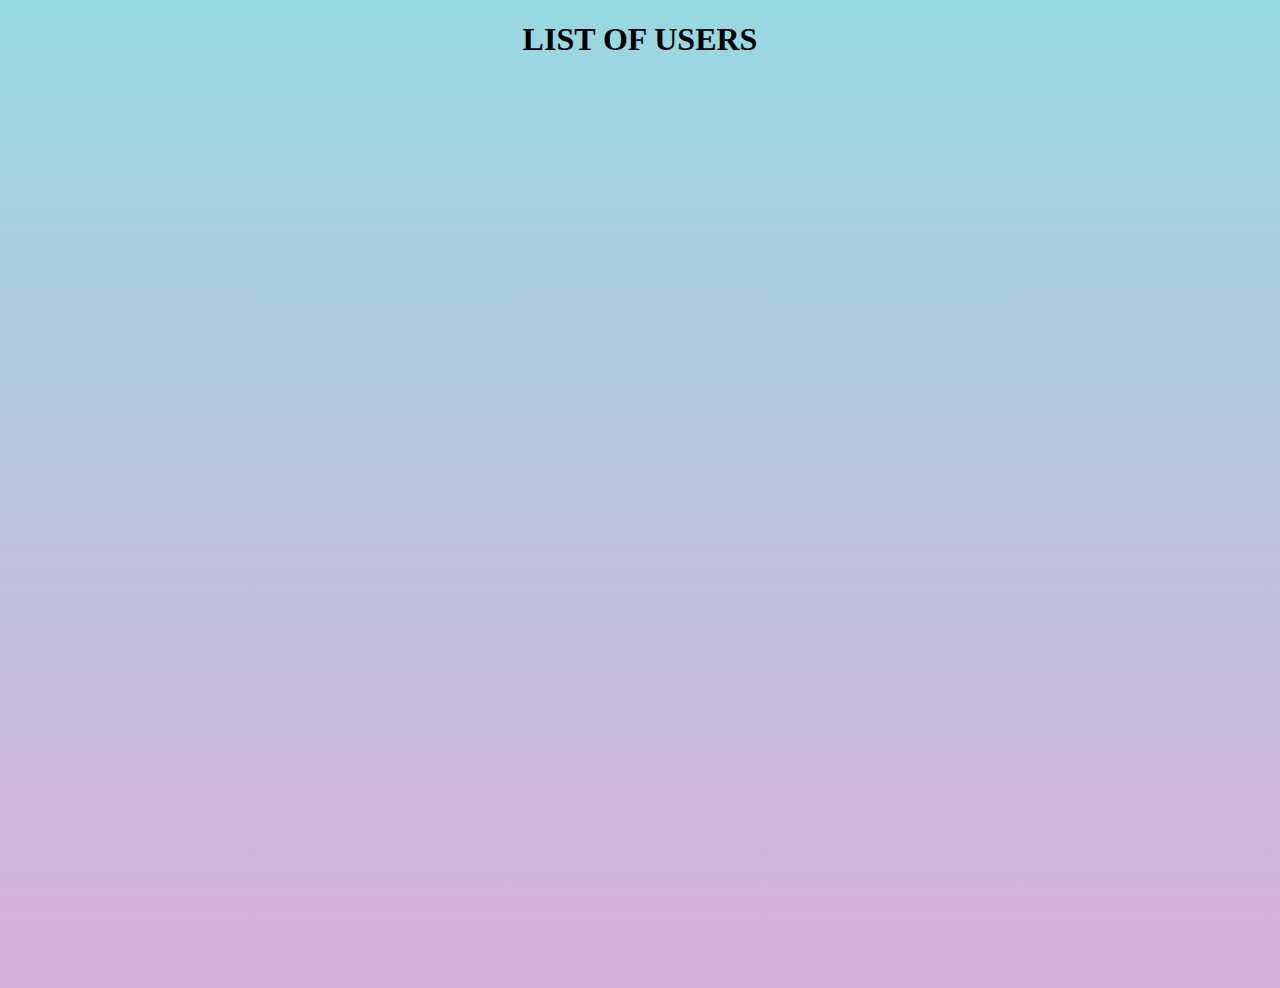
<file: mini_project/index.html>
<!DOCTYPE html>
<html lang="en">
<head>
    <meta charset="UTF-8">
    <meta content="width=device-width, user-scalable=no, initial-scale=1.0, maximum-scale=1.0, minimum-scale=1.0"
          name="viewport">
    <meta content="ie=edge" http-equiv="X-UA-Compatible">
    <title>Mini_project</title>
    <link href="style.css" rel="stylesheet">

</head>
<body>

<script src="main.js"></script>

</body>
</html>
</file>
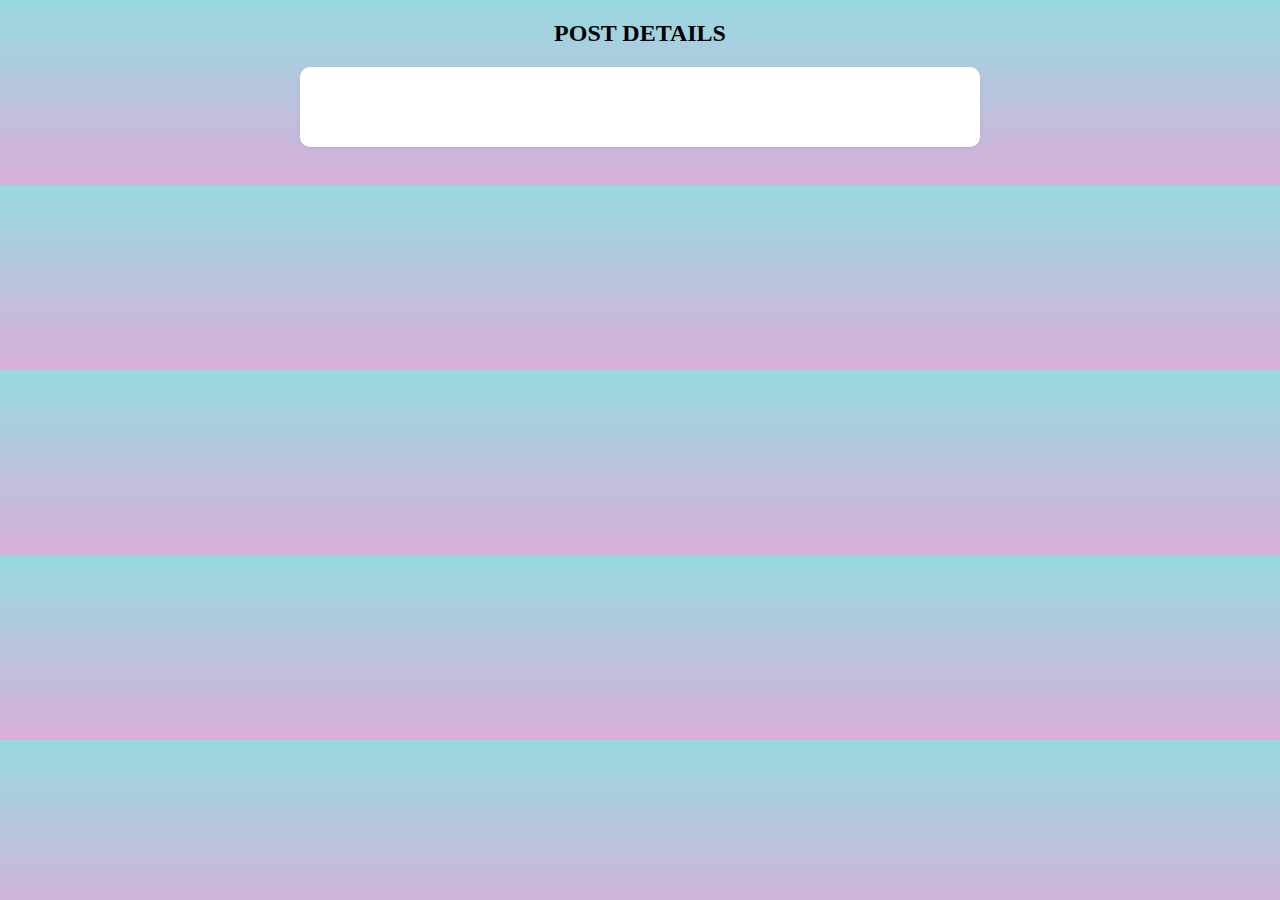
<file: mini_project/post-details.html>
<!DOCTYPE html>
<html lang="en">
<head>
    <meta charset="UTF-8">
    <meta content="width=device-width, user-scalable=no, initial-scale=1.0, maximum-scale=1.0, minimum-scale=1.0"
          name="viewport">
    <meta content="ie=edge" http-equiv="X-UA-Compatible">
    <title>Title</title>
    <link href="style.css" rel="stylesheet">
</head>
<body>
<script src="post-details.js"></script>

</body>
</html>
</file>
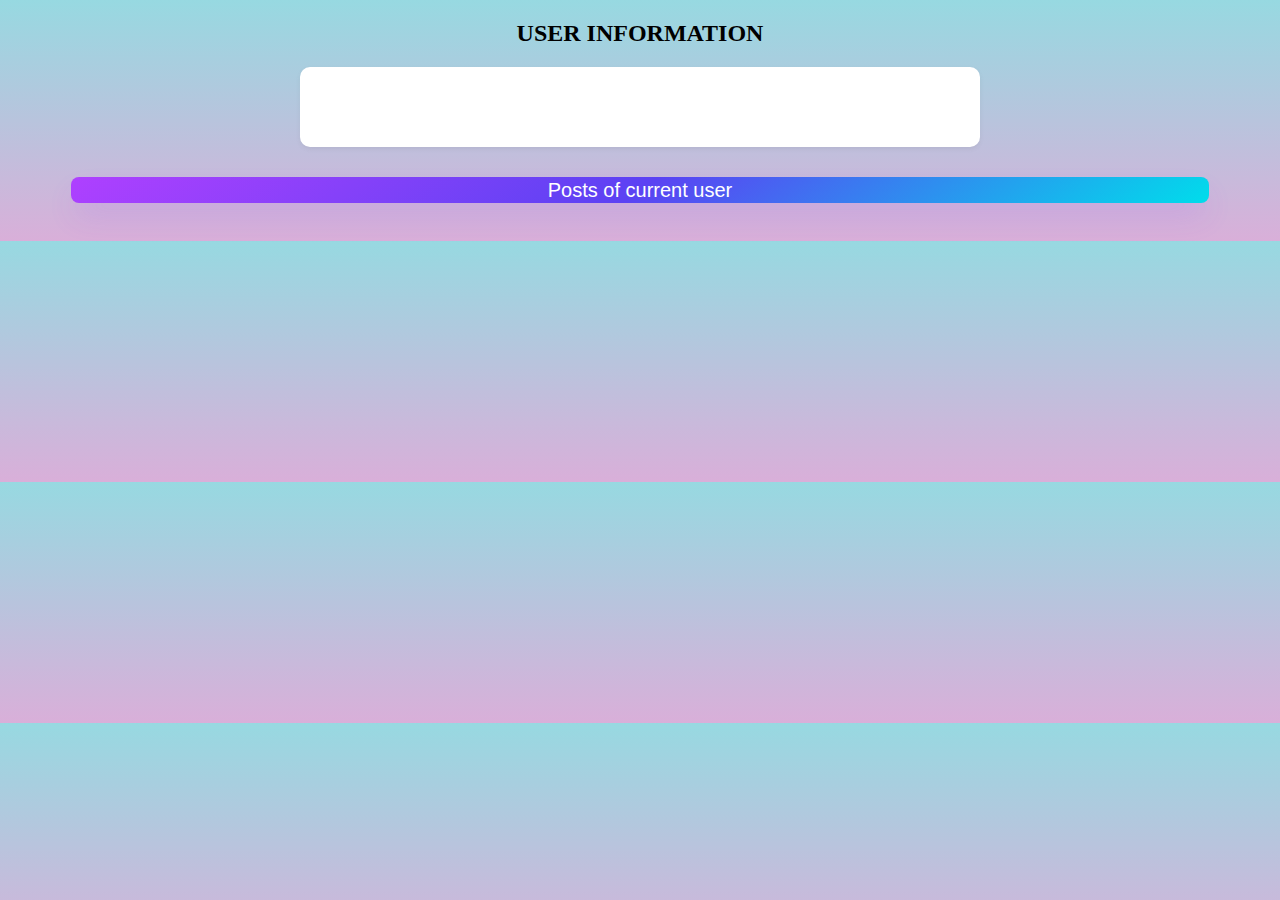
<file: mini_project/user-details.html>
<!DOCTYPE html>
<html lang="en">
<head>
    <meta charset="UTF-8">
    <meta content="width=device-width, user-scalable=no, initial-scale=1.0, maximum-scale=1.0, minimum-scale=1.0"
          name="viewport">
    <meta content="ie=edge" http-equiv="X-UA-Compatible">
    <title>User_details</title>
    <link href="style.css" rel="stylesheet">
</head>
<body>
<script src="userDetails.js"></script>

</body>
</html>
</file>
<file: mini_project/style.css>
body {
    background-color: #D9AFD9;
    background-image: linear-gradient(0deg, #D9AFD9 0%, #97D9E1 100%);
}

.wrapper {
    display: flex;
    flex-wrap: wrap;
    justify-content: space-evenly;
    height: 100vh;
}

.title {
    text-transform: uppercase;
    text-align: center;
}

.mainDiv {
    border: 2px solid cadetblue;
    border-radius: 10px;
    height: 100px;
    width: 45%;
    display: flex;
    justify-content: center;
    box-sizing: border-box;
    padding: 10px;
    background: rgba(9, 152, 175, 0.24);
}

.userWrapper {
    width: 300px;
    display: flex;
    flex-direction: column;
    justify-content: space-between;
    font-size: 20px;
    align-items: center;
    font-weight: bolder;
}

.userWrapper > button {
    width: 150px;
}

.infoOfUserDetails {
    position: relative;
    background: #fff;
    padding: 40px;
    width: 600px;
    margin: 20px auto 0 auto;
    box-shadow: 0 2px 4px rgba(100, 100, 100, .1);
    border-radius: 10px;
}

.infoOfUserDetails > div {
    padding-bottom: 10px;
}

.userDetails {
    font-size: 18px;
    font-weight: bolder;
}

.postOfCurrentUser {
    width: 90%;
    margin: 30px auto;
    display: block;
}

.userPostTitleWrap {
    display: flex;
    flex-wrap: wrap;
    justify-content: space-evenly;
}

.userPostTitle {
    width: 17%;
    display: flex;
    flex-direction: column;
    justify-content: space-between;
    align-items: center;
    box-sizing: border-box;
    padding: 15px;
    border: 2px solid blue;
    border-radius: 15px;
    margin-bottom: 10px;
    background: white;
    font-weight: 550;
}

.cardOfPost {
    width: 23%;
    display: flex;
    flex-direction: column;
    box-sizing: border-box;
    padding: 15px;
    border: 4px solid cadetblue;
    border-radius: 15px;
    margin-bottom: 10px;
    font-weight: bolder;
}

.postComments {
    display: flex;
    flex-wrap: wrap;
    padding-top: 30px;
    justify-content: space-between;
}

button {
    align-items: center;
    background-image: linear-gradient(144deg, #AF40FF, #5B42F3 50%, #00ddeb);
    border: 0;
    border-radius: 8px;
    box-shadow: rgba(151, 65, 252, 0.2) 0 15px 30px -5px;
    box-sizing: border-box;
    color: white;
    display: flex;
    font-family: Phantomsans, sans-serif;
    font-size: 20px;
    justify-content: center;
    line-height: 1em;
    max-width: 100%;
    min-width: 140px;
    padding: 3px;
    text-decoration: none;
    user-select: none;
    -webkit-user-select: none;
    touch-action: manipulation;
    white-space: nowrap;
    cursor: pointer;
}

button:active,
button:hover {
    outline: 0;
}

button span {
    background-color: rgb(5, 6, 45);
    padding: 16px 24px;
    border-radius: 6px;
    width: 100%;
    height: 100%;
    transition: 300ms;
}

button:hover span {
    background: none;
}
</file>
